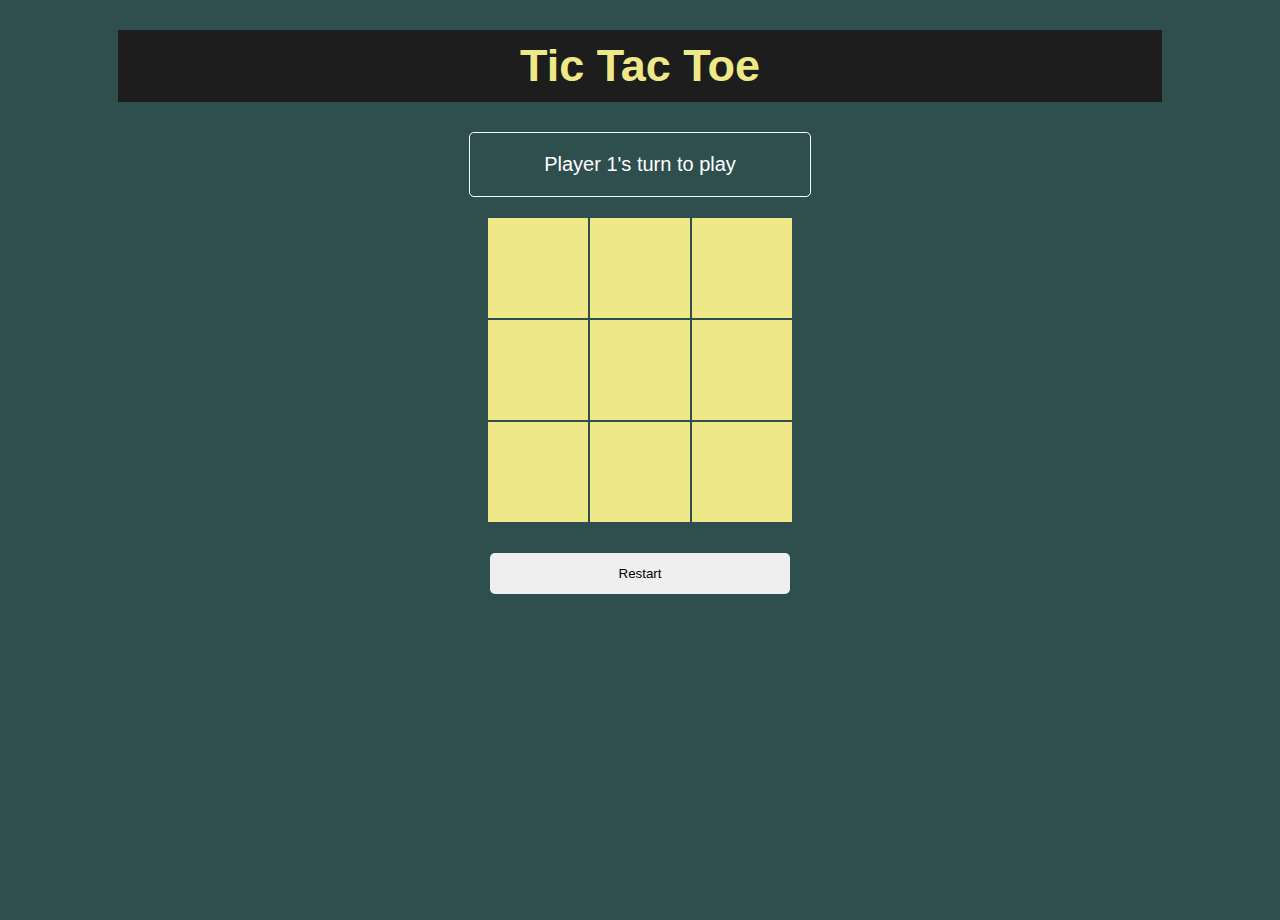
<file: index.html>
<!DOCTYPE html>
<html lang="en">
<head>
    <meta charset="UTF-8">
    <meta name="viewport" content="width=device-width, initial-scale=1.0">
    <title>Document</title>
    <link rel="stylesheet" href="tic.css">
</head>
<body>
    <div id="container">
        <h1 id="title">Tic Tac Toe</h1>
        <p id="display"></p>
        <div class="row">
            <button class="box" 
            id="one"></button>
            <button class="box" 
            id="two"></button>
            <button class="box"
             id="three"></button>
        </div>

        <div class="row">
            <button class="box" 
            id="four"></button>
            <button class="box" 
            id="five"></button>
            <button class="box"
             id="six"></button>
        </div>

        <div class="row">
            <button class="box" 
            id="seven"></button>
            <button class="box" 
            id="eight"></button>
            <button class="box"
             id="nine"></button>
        </div>

        <div>
            <button id="controlBtn">Restart</button>
        </div>
    </div>
    <script src="tic.js"></script>
    <script src="tac.js"></script>
</body>
</html>
</file>
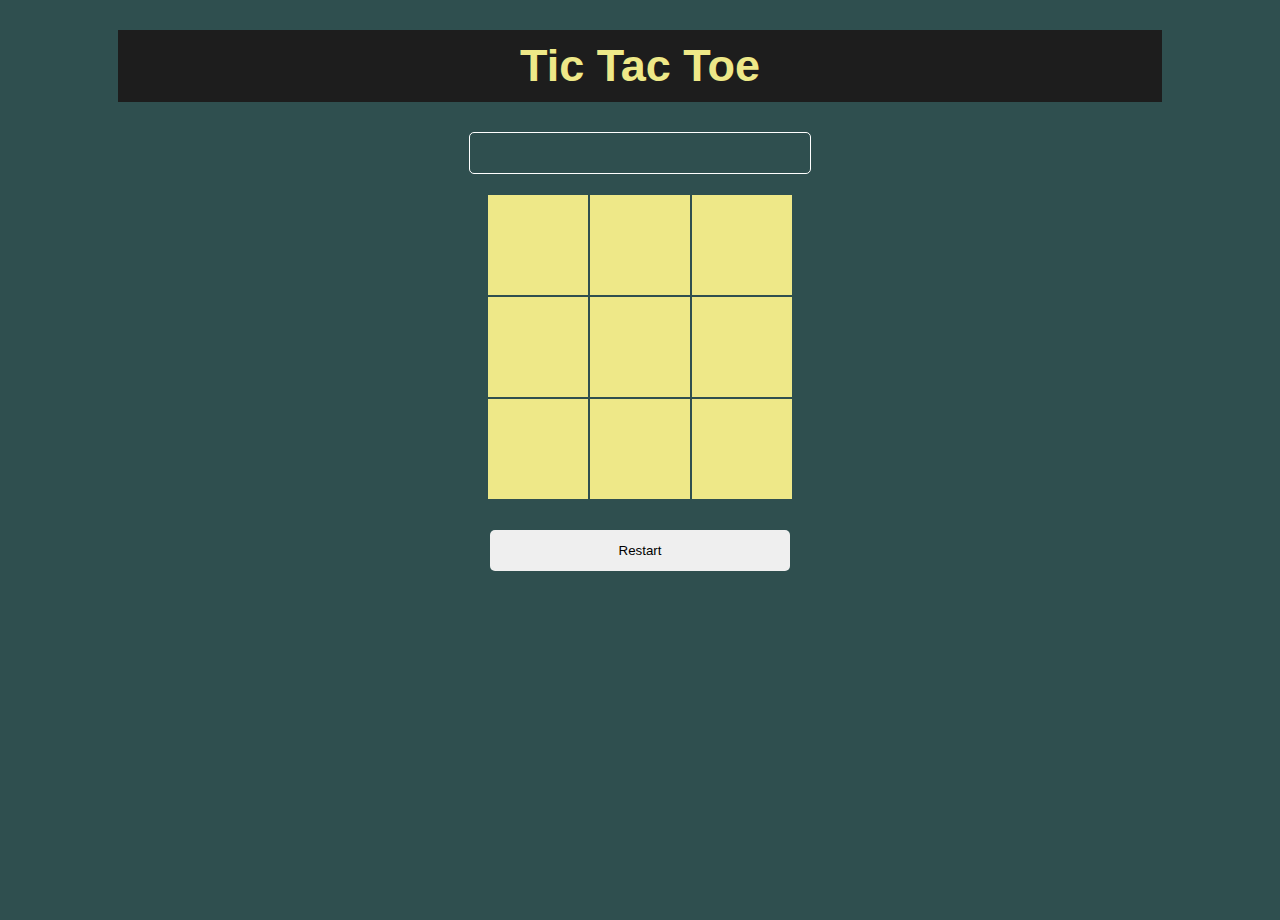
<file: tic.html>
<!DOCTYPE html>
<html lang="en">
<head>
    <meta charset="UTF-8">
    <meta name="viewport" content="width=device-width, initial-scale=1.0">
    <title>Document</title>
    <link rel="stylesheet" href="tic.css">
</head>
<body>
    <div id="container">
        <h1 id="title">Tic Tac Toe</h1>
        <p id="display"></p>
        <div class="row">
            <button class="box" 
            id="one"></button>
            <button class="box" 
            id="two"></button>
            <button class="box"
             id="three"></button>
        </div>

        <div class="row">
            <button class="box" 
            id="four"></button>
            <button class="box" 
            id="five"></button>
            <button class="box"
             id="six"></button>
        </div>

        <div class="row">
            <button class="box" 
            id="seven"></button>
            <button class="box" 
            id="eight"></button>
            <button class="box"
             id="nine"></button>
        </div>

        <div>
            <button id="controlBtn">Restart</button>
        </div>
    </div>
    
</body>
</html>
</file>
<file: tic.css>
body {
    padding: 0px;
    margin: 0px;
    font-family: sans-serif;
}

#container {
    display:flex ;
    padding-top: 20px;
    align-items: center;
    flex-direction: column;
    min-width: 100vw;
    min-height: 100vh;
    background-color: #2f4f4f;
    background-position: left;
    background-repeat: no-repeat;
    background-size: cover;
}

#title{
    font-size: 45px;
    background-color: #1d1d1d;
    color: #eee888;
    min-width: 80vw;
    margin: 10px;
    padding: 10px;
    text-align: center;
}

#display {
    min-width: 300px;
    border: 1px solid white;
    border-radius: 5px;
    font-size: 20px;
    padding: 20px;
    color: white;
    text-align: center;
}

.row {
    display: flex;
}

.box {
    height:100px ;
    width: 100px;
    margin: 1px;
    border: 0px;
    font-size: 50px;
    font-weight: bolder;
    background-color: #eee888;
}

#controlBtn{
    margin: 30px 10px 10px 10px;
    padding: 13px;
    min-width: 300px;
    border: 0px;
    border-radius: 5px;
}
</file>
